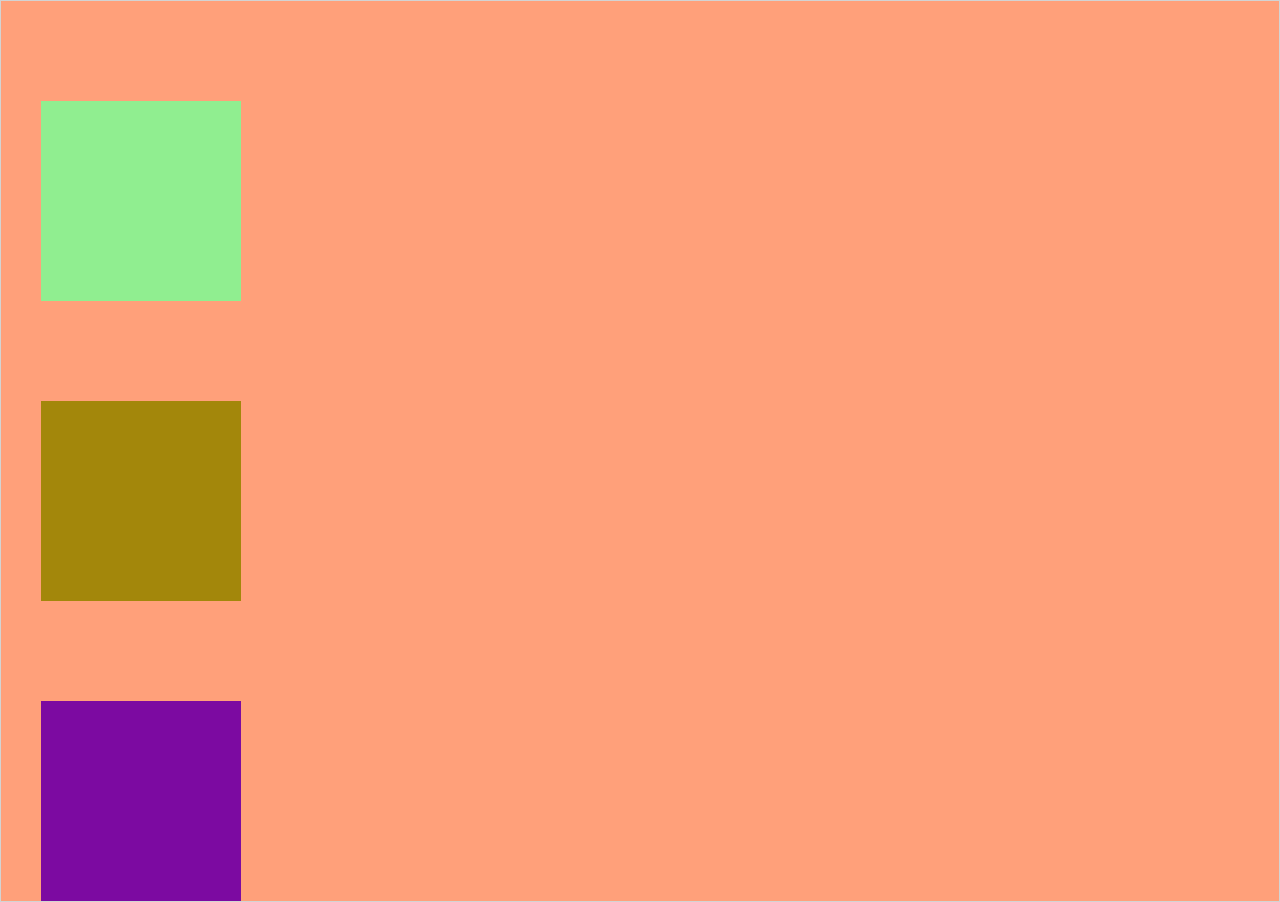
<file: 00_3smoth_left_side.html>
<!DOCTYPE html>
<html lang="en">
<head>
    <meta charset="UTF-8">
    <meta name="viewport" content="width=device-width, initial-scale=1.0">
    <title>smoth scroll left to right </title>
    <script src="https://ajax.googleapis.com/ajax/libs/jquery/3.7.0/jquery.min.js"></script>        <!-- for browser fasr load use it  -->

</head>

<style>
    *{
        padding: 0;
        margin: 0;
        box-sizing: border-box;
    }
    .box{
        border: 1px solid lightgray;
        background-color: lightsalmon;
        width: 100%;
     
      
    }
    .slide-box{
        width: 200px;
        height: 200px;
        background-color: lightgreen;
        margin-left: 40px;
        margin-top: 100px;
    }

    .slide-box1{
        width: 200px;
        height: 200px;
        background-color: rgb(163, 135, 11);
        margin-left: 40px;
        margin-top: 100px;
    }
    .slide-box2{
        width: 200px;
        height: 200px;
        background-color: rgb(124, 10, 161);
        margin-left: 40px;
        margin-top: 100px;
    }
</style>
<body>
    <div class="box">


        <div class="slide-box">

        </div>

        <div class="slide-box1">

        </div>

        <div class="slide-box2">

        </div>

    </div>

<script>

    $(document).ready(function(){

        $("html").ready(function(){
            
        })



    });


</script>

</body>
</html>
</file>
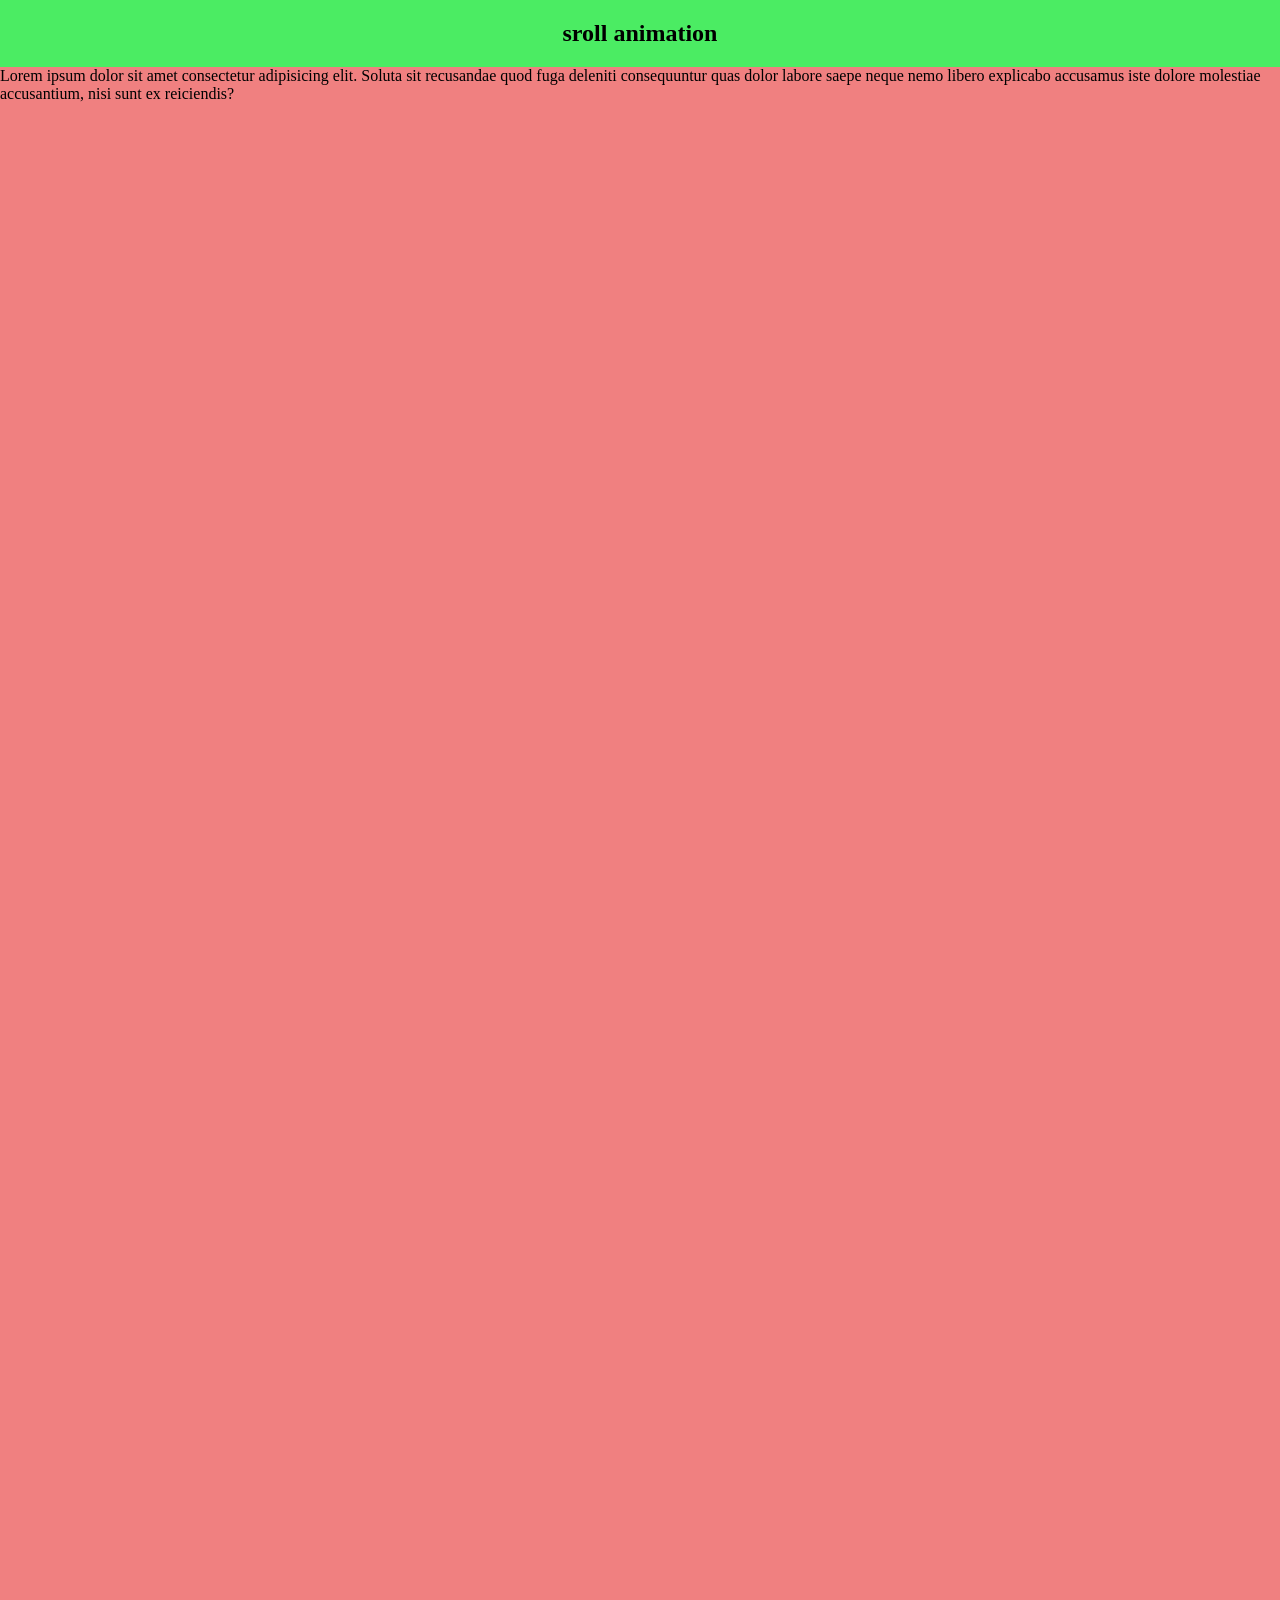
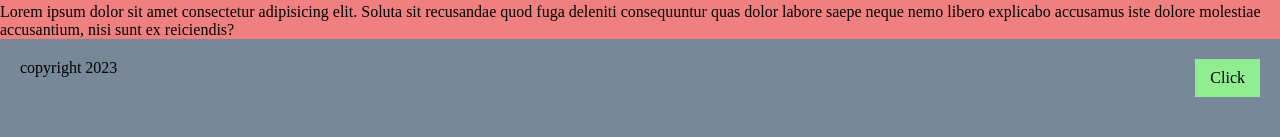
<file: 01_smothscroll.html>
<!doctype html>
<html lang = "en">
<head>
<meta charset = "utf-8">
<script src="https://ajax.googleapis.com/ajax/libs/jquery/3.7.0/jquery.min.js"></script>        <!-- for browser fasr load use it  -->
<title  > This is an example for jQuery scroll animation working </title>
<style>
*{
    padding: 0;
    margin: 0;
    box-sizing: border-box;
}
</style>
</head>
<body>
    
    <span id="top"></span>

<h2 style="text-align: center;background-color:rgb(75, 236, 99);padding: 20px;">sroll animation</h2>

    
<div class="clr" style="background-color: lightcoral;">
    <p>Lorem ipsum dolor sit amet consectetur adipisicing elit. Soluta sit recusandae quod fuga deleniti consequuntur quas dolor labore saepe neque nemo libero explicabo accusamus iste dolore molestiae accusantium, nisi sunt ex reiciendis?</p>

    <p style="margin-top: 1500px;">Lorem ipsum dolor sit amet consectetur adipisicing elit. Soluta sit recusandae quod fuga deleniti consequuntur quas dolor labore saepe neque nemo libero explicabo accusamus iste dolore molestiae accusantium, nisi sunt ex reiciendis?</p>

</div>

<div class="footer" style="background-color: lightslategray;display:flex;width: 100%;padding-bottom: 40px;justify-content: space-between;align-items: center;">

    <p style="margin-left:20px;">copyright 2023</p>
    
    <a href="#top" class="clickin" style="float: right;padding: 10px 15px;background-color: lightgreen;border: none;margin-right: 20px;cursor: pointer;margin-top: 20px;text-decoration: none; color: black;">Click</a>    
</div>










<script>
    $(document).ready(function(){
    
    
    $(".clickin").click(function(){
        
    
        $("html").animate({scrollTop:$("#top").offset().top},1500); //what is offset : offset method() allows to retrive the current position of the element offset - ஒன்றனுடைய தாக்க விளைவின் கடுமையைக் குறை scrolltop also top goes down. bidirection or both.
    
    });
    
    });
    
    
    
    
    
    </script>




</body>
</document>
</file>
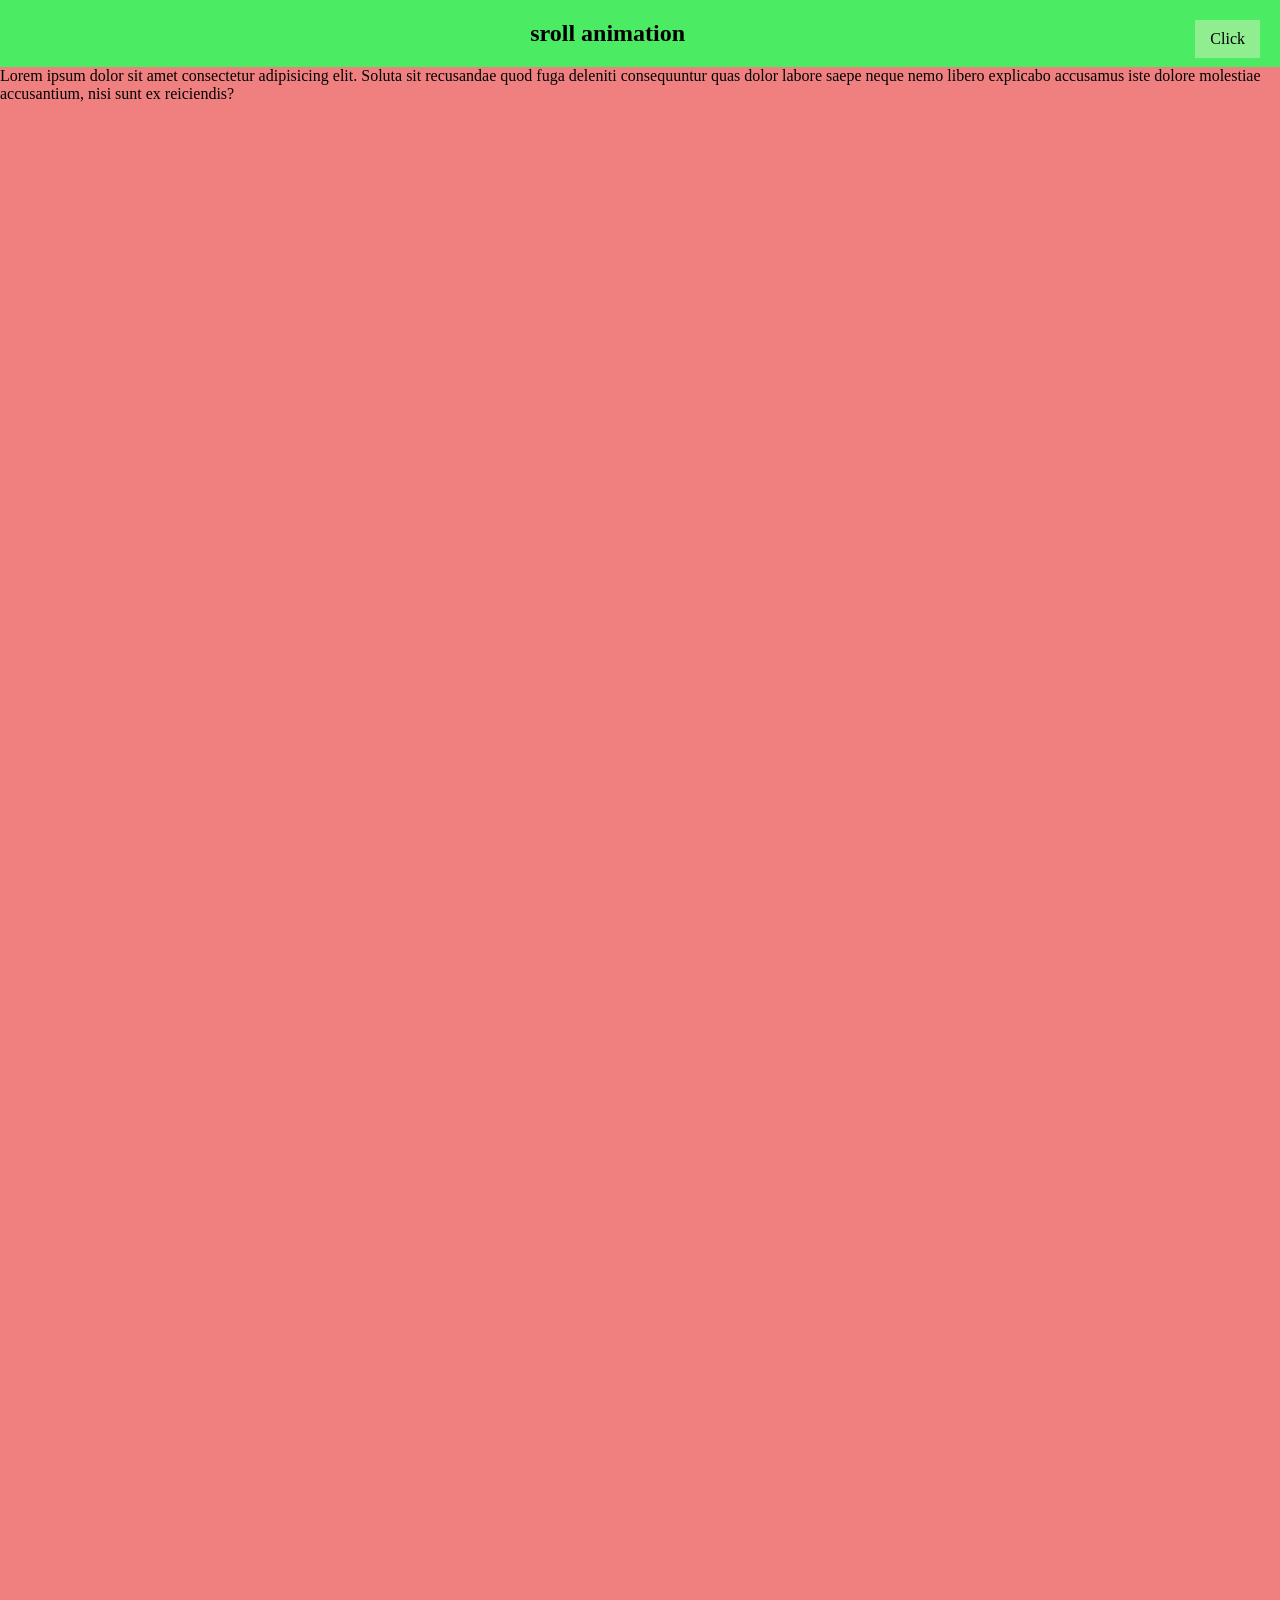
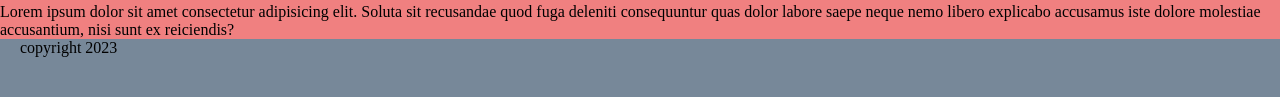
<file: 02_smoothscroll-animation-like-slide-show.html>
<!doctype html>
<html lang = "en">
<head>
<meta charset = "utf-8">
<script src="https://ajax.googleapis.com/ajax/libs/jquery/3.7.0/jquery.min.js"></script>        <!-- for browser fasr load use it  -->
<title  > This is an example for jQuery scroll animation working </title>
<style>
*{
    padding: 0;
    margin: 0;
    box-sizing: border-box;
}
</style>
</head>
<body>

    <a href="#top" class="clickin" style="float: right;padding: 10px 15px;background-color: lightgreen;border: none;margin-right: 20px;cursor: pointer;margin-top: 20px;text-decoration: none; color: black;">Click</a>    
    

<h2 style="text-align: center;background-color:rgb(75, 236, 99);padding: 20px;">sroll animation</h2>

    
<div class="clr" style="background-color: lightcoral;">
    <p>Lorem ipsum dolor sit amet consectetur adipisicing elit. Soluta sit recusandae quod fuga deleniti consequuntur quas dolor labore saepe neque nemo libero explicabo accusamus iste dolore molestiae accusantium, nisi sunt ex reiciendis?</p>

    <p style="margin-top: 1500px;">Lorem ipsum dolor sit amet consectetur adipisicing elit. Soluta sit recusandae quod fuga deleniti consequuntur quas dolor labore saepe neque nemo libero explicabo accusamus iste dolore molestiae accusantium, nisi sunt ex reiciendis?</p>

</div>

<div class="footer" style="background-color: lightslategray;display:flex;width: 100%;padding-bottom: 40px;justify-content: space-between;align-items: center;">

    <p style="margin-left:20px;">copyright 2023</p>
    
    
</div>

<script>
$(document).ready(function(){


$(".clickin").ready(function(){
    

    $("html").animate({scrollTop:$("#top").offset().top},1000); //what is offset : offset method() allows to retrive the current position of the element offset - ஒன்றனுடைய தாக்க விளைவின் கடுமையைக் குறை scrolltop also top goes down. bidirection or both.

});

});





</script>
<span id="top"></span>
</body>
</document>
</file>
